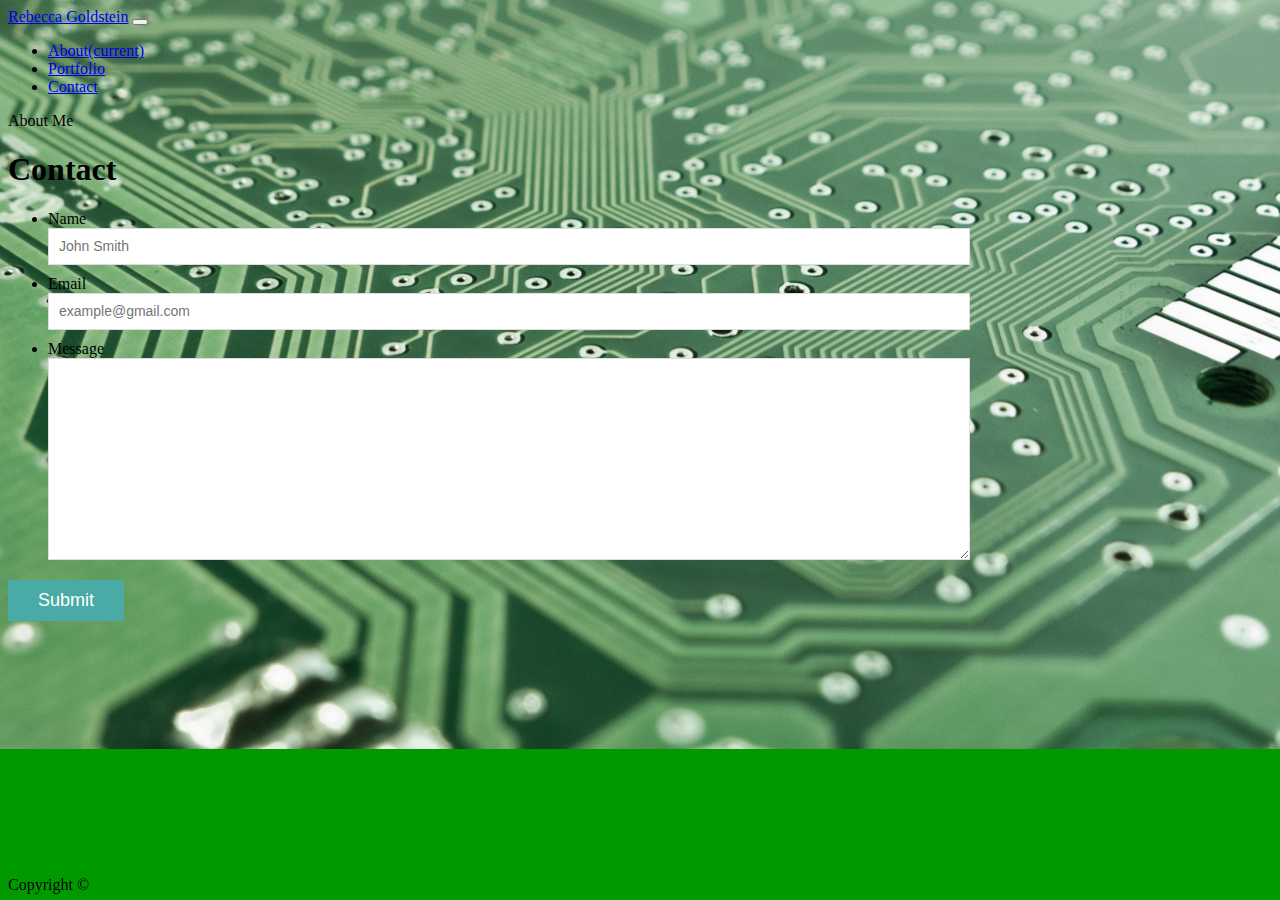
<file: contact.html>
<!doctype html>
<html lang="en-us">

<head>
    <meta charset="utf-8" />
    <meta http-equiv="X-UA-Compatible" content="IE=edge">
    <title>Contact</title>
    <meta name="viewport" content="width=device-width, initial-scale=1">
    <link rel="stylesheet" href="https://stackpath.bootstrapcdn.com/bootstrap/4.1.3/css/bootstrap.min.css" integrity="sha384-MCw98/SFnGE8fJT3GXwEOngsV7Zt27NXFoaoApmYm81iuXoPkFOJwJ8ERdknLPMO"
        crossorigin="anonymous">

    <link rel="stylesheet" type="text/css" href="assets/css/style.css">

</head>

<body>

    <nav class="navbar navbar-expand-lg navbar-light bg-dark">
        <a class="navbar-brand text-white" href="#">Rebecca Goldstein</a>
        <button class="navbar-toggler" type="button" data-toggle="collapse" data-target="#navbarNav" aria-controls="navbarNav"
            aria-expanded="false" aria-label="Toggle navigation">
            <span class="navbar-toggler-icon"></span>
        </button>
        <div class="collapse navbar-collapse" id="navbarNav">
            <ul class="navbar-nav">
                <li class="nav-item active">
                    <a class="nav-link text-white" href="index.html">About<span class="sr-only">(current)</span></a>
                </li>
                <li class="nav-item">
                    <a class="nav-link text-white" href="portfolio.html">Portfolio</a>
                </li>
                <li class="nav-item">
                    <a class="nav-link text-white" href="contact.html">Contact</a>
                </li>
            </ul>
        </div>
    </nav>

    <div class="mx-auto container" id="contact-me">
        <div class="row justify-content-center">
            <div class="col-md-12">
                <div class="card mb-3 bg-dark" style="max-width: 940px">
                    <div class="card-header bg-dark text-white">About Me</div>
                    <div class="card-body bg-secondary text-white">


                        <h1>Contact</h1>

                        <form id="contact-form">
                            <ul>
                                <li>
                                    <label for="name">Name</label>
                                    <input type="text" id="name" name="name" placeholder="John Smith" required="required">
                                </li>
                                <li>
                                    <label for="email">Email</label>
                                    <input type="email" id="email" name="email" placeholder="example@gmail.com"
                                        required="required">
                                </li>
                                <li>
                                    <label for="message">Message</label>
                                    <textarea id="message" name="message" required="required"></textarea>
                                </li>
                            </ul>
                            <input type="submit">
                        </form>

                    </div>
                </div>

            </div>
        </div>
    </div>



    <!-- <div class="container">
        <div class="row justify-content-center">
            <div class="col-md-9">
                <h1>Contact</h1>
                <form id="contact-form">
                    <ul>
                        <li>
                            <label for="name">Name</label>
                            <input type="text" id="name" name="name" placeholder="John Smith" required="required">
                        </li>
                        <li>
                            <label for="email">Email</label>
                            <input type="email" id="email" name="email" placeholder="example@gmail.com" required="required">
                        </li>
                        <li>
                            <label for="message">Message</label>
                            <textarea id="message" name="message" required="required"></textarea>
                        </li>
                    </ul>
                    <input type="submit">
                </form>
            </div>
        </div>
    </div> -->

    <footer class="footer bg-dark">
        <div class="container">
            <span class="text-white">Copyright &copy;</span>
        </div>
    </footer>

</body>

</html>
</file>
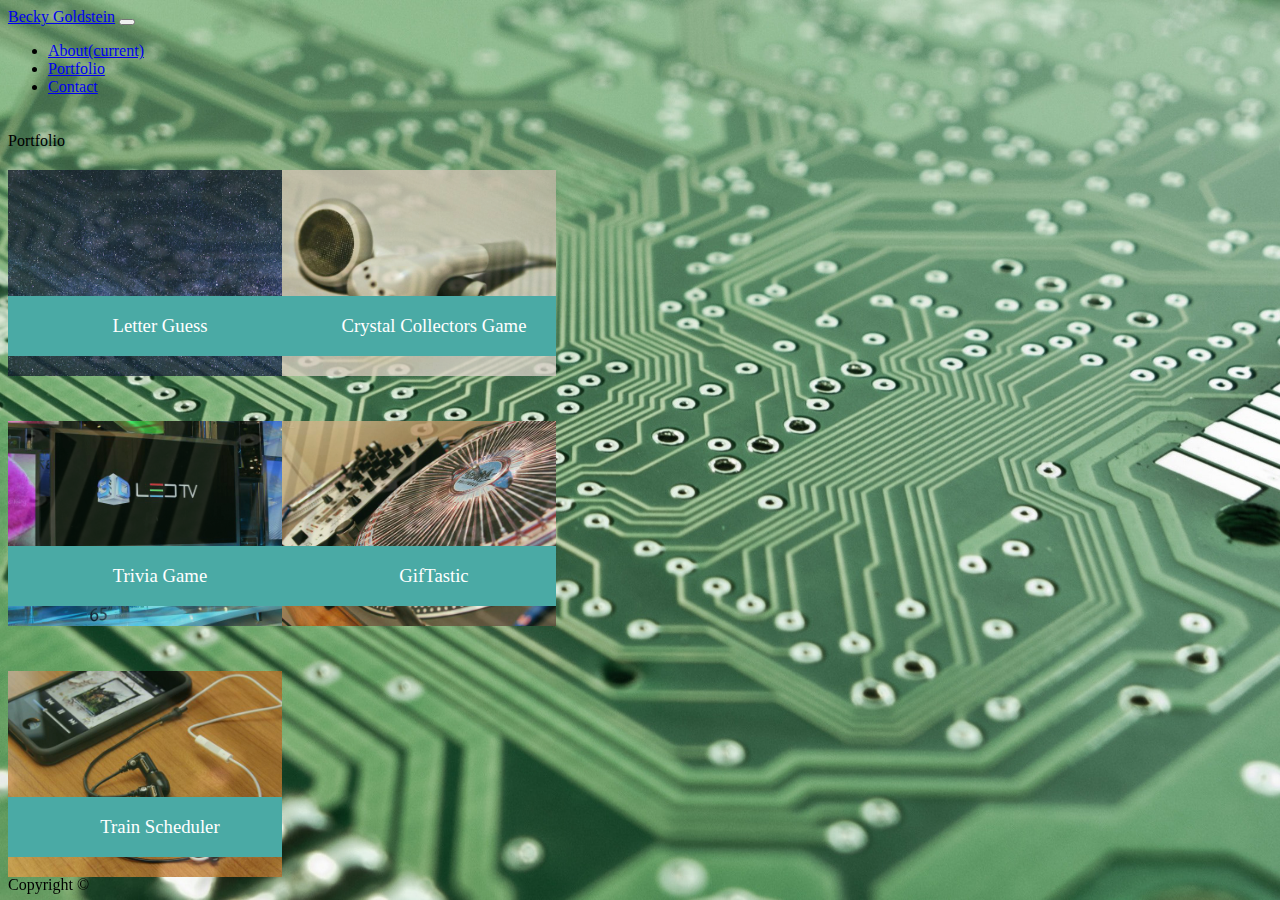
<file: portfolio.html>
<!DOCTYPE <!DOCTYPE html>
<html>

<head>
    <meta charset="utf-8" />
    <meta http-equiv="X-UA-Compatible" content="IE=edge">
    <title>Portfolio</title>
    <meta name="viewport" content="width=device-width, initial-scale=1">
    <link rel="stylesheet" href="https://stackpath.bootstrapcdn.com/bootstrap/4.1.3/css/bootstrap.min.css" integrity="sha384-MCw98/SFnGE8fJT3GXwEOngsV7Zt27NXFoaoApmYm81iuXoPkFOJwJ8ERdknLPMO"
        crossorigin="anonymous">
    <link rel="stylesheet" type="text/css" href="assets/css/style.css">

</head>

<body>

    <!-- Navbar -->
    <nav class="navbar navbar-expand-lg navbar-light bg-dark">
        <a class="navbar-brand text-white" href="#">Becky Goldstein</a>
        <button class="navbar-toggler" type="button" data-toggle="collapse" data-target="#navbarNav" aria-controls="navbarNav"
            aria-expanded="false" aria-label="Toggle navigation">
            <span class="navbar-toggler-icon"></span>
        </button>
        <div class="collapse navbar-collapse" id="navbarNav">
            <ul class="navbar-nav">
                <li class="nav-item active">
                    <a class="nav-link text-white" href="index.html">About<span class="sr-only">(current)</span></a>
                </li>
                <li class="nav-item">
                    <a class="nav-link text-white" href="portfolio.html">Portfolio</a>
                </li>
                <li class="nav-item">
                    <a class="nav-link text-white" href="contact.html">Contact</a>
                </li>
            </ul>
        </div>
    </nav>

    <!-- Page Content -->
    <div class="mx-auto container" id="portfolio">
            <div class="row justify-content-center">
              <div class="card mb-3 bg-dark" style="max-width: 768px">
                <div class="card-header bg-dark text-white">Portfolio</div>
                <div class="card-body bg-secondary text-white">
                  <div class="row justify-content-center">
                    <div class="col-md-5">
                        
                            <div class="work">
                                    <a href="https://beckygold.github.io/Psychic-Game/"><img src="assets/images/cosmic-cropped.jpg" class="img-fluid" alt="Word Guess"></a>
        
                                    <h3>Letter Guess</h3>
                                </div>
                                <div class="work">
                                    <a href="https://beckygold.github.io/unit-4-game/"><img src="assets/images/technics-q-c-640-480-5.jpg" class="img-fluid" alt="Crystal Collectors Game"></a>
        
                                    <h3>Crystal Collectors Game</h3>
                                </div>
                                <div class="work">
                                    <a href="https://beckygold.github.io/TriviaGame/"><img src="assets/images/technics-q-c-640-480-9.jpg" class="img-fluid" alt="Trivia Game"></a>
        
                                    <h3>Trivia Game</h3>
                                </div>

                    </div>
                    <div class="col-md-5">
                      
                            <div class="work">
                                    <a href="https://beckygold.github.io/GifTastic/"><img src="assets/images/technics-q-c-640-480-2.jpg" class="img-fluid" alt="GifTastic"></a>
        
                                    <h3>GifTastic</h3>
                                </div>
                                <div class="work">
                                    <a href="https://beckygold.github.io/TrainScheduler/"><img src="assets/images/technics-q-c-640-480-7.jpg" class="img-fluid" alt="Train Scheduler"></a>
        
                                    <h3>Train Scheduler</h3>
                                </div>

                    </div>
                  </div>
                </div>
              </div>
            </div>
          </div>
        

    <footer class="footer bg-dark">
        <div class="container">
            <span class="text-white">Copyright &copy;</span>
        </div>
    </footer>

</html>
</file>
<file: assets/css/style.css>
body {
  background-image: url("../images/circuit-board.jpg");
  background-color: #009900;
  background-position: center;
  background-repeat: no-repeat;
  background-size: cover;
}

.footer {
    position: fixed;
    bottom: 0;
    width: 100%;
    height: 30px;
    line-height: 30px;
}

/* portfolio page */

.work {
    position: relative;
    float: left;
    width: 274px;
    margin: 20px 0 25px;
    overflow: auto;
  }
  
  .work:nth-child(even) {
    margin-right: 40px;
  }
  
  .work img {
    width: 100%;
    border: 0 none;
    opacity: 0.8;
  }
  
  .work h3 {
    position: absolute;
    bottom: 20px;
    width: 100%;
    padding: 15px;
    margin-bottom: 0;
    font-weight: 300;
    line-height: 30px;
    color: #fff;
    text-align: center;
    background: #4aaaa5;
    border-bottom: 0;
  }

  #portfolio {
    position: relative;
    top: 20px;
  }

  #about-me {
    position: relative;
    top: 20px;
  }

/* contact page */

#contact-me {

}

#contact-form ul {
    margin-bottom: 20px;
  }
  
  #contact-form li {
    margin-bottom: 10px;
  }
  
  label,
  input[type=text],
  input[type=email],
  textarea {
    display: block;
    width: 100%;
  }
  
  input[type=text],
  input[type=email],
  textarea {
    height: 35px;
    padding: 0 10px;
    font-size: 14px;
    border: 1px solid #ddd;
  }
  
  textarea {
    height: 200px;
  }
  
  input[type=submit] {
    padding: 10px 30px;
    font-size: 18px;
    color: #fff;
    cursor: pointer;
    background: #4aaaa5;
    border: 0 none;
  }
</file>
